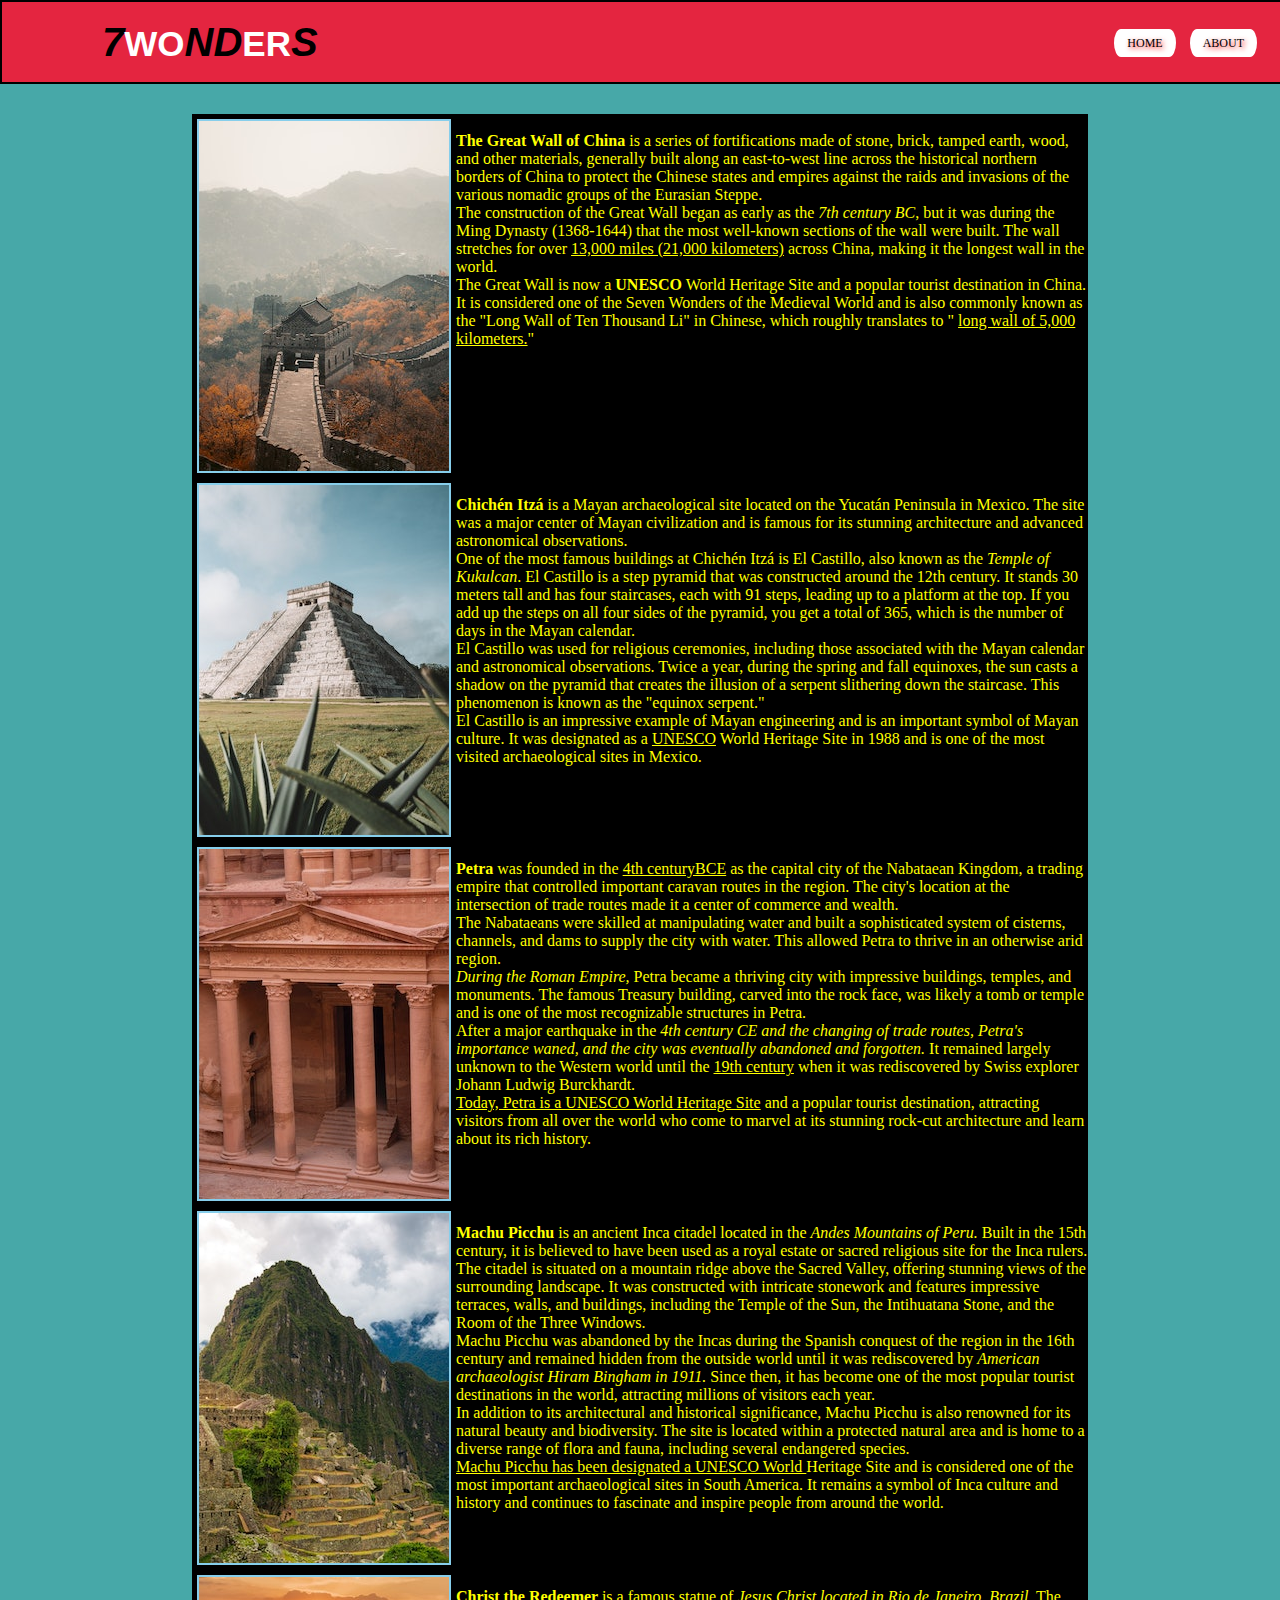
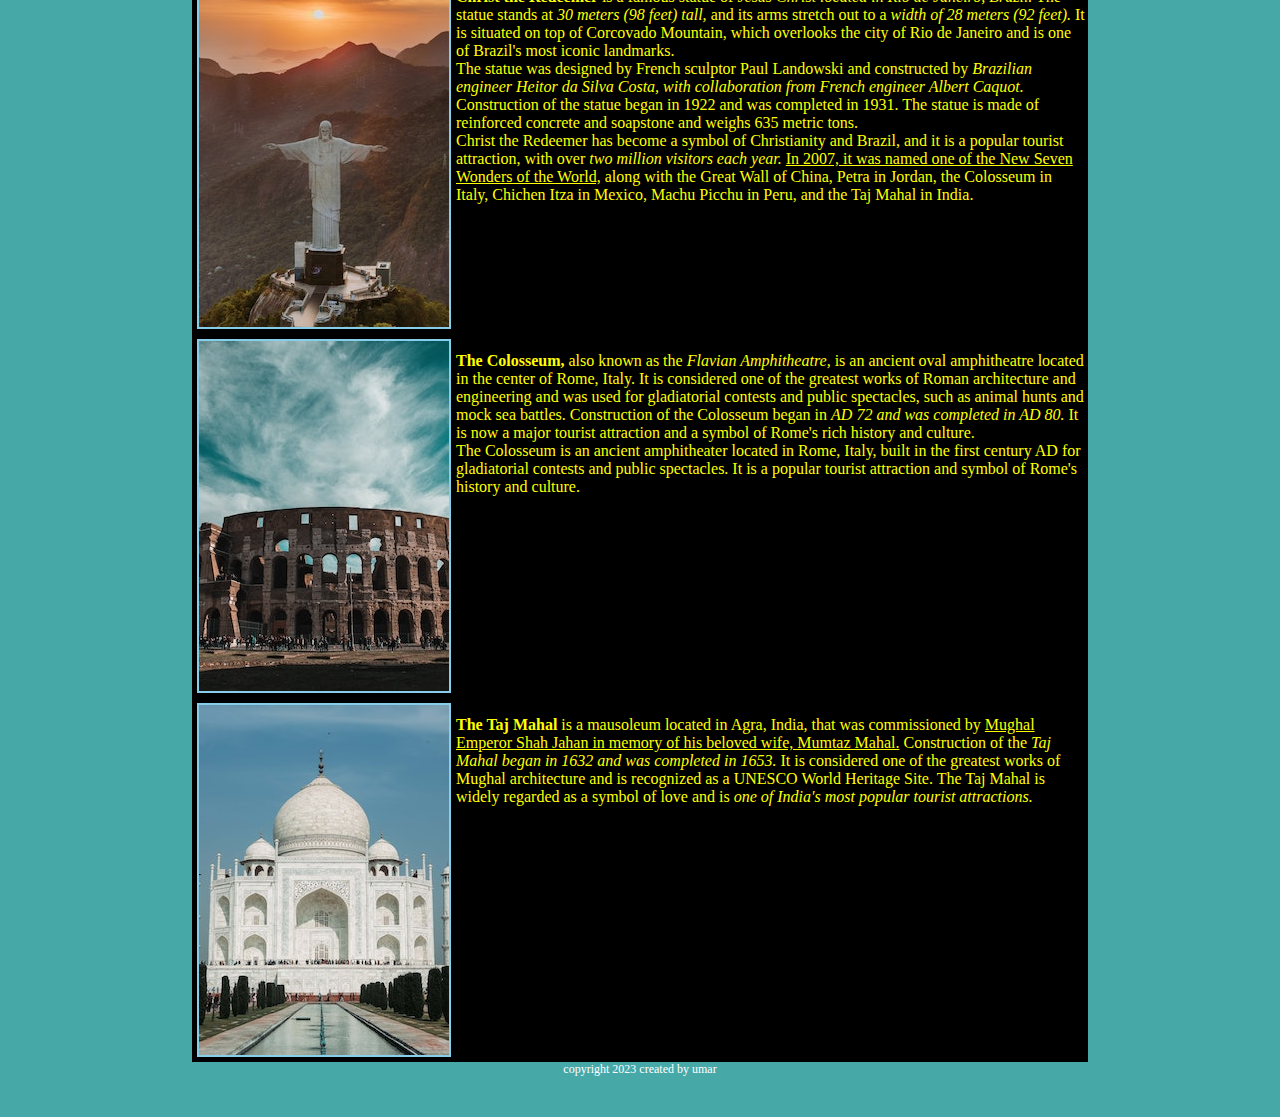
<file: umar.html>
<!DOCTYPE html>
<html lang="en">

	<head>
		<meta charset="UTF-8">
		<meta name="viewport" content="width=device-width, initial-scale=1.0">
		<title>Document</title>
		<link rel="stylesheet" href="umar.css">
	</head>

	<body><nav>
		<label for class="logo"><span>7</span>WO<span>ND</span>ER<span>S</span></label>

   <!--      <ul>
			<li><a href="sign in.html" class="log"> Sign in</a></li>
			<li><a href="login.html" class="log"> Sign up</a></li>

		</ul> -->
		<ul>
			<div class="but">
				<li><a href="index.html" class="bt"> Home</a></li>
				<li><a href="umar.html" class="bt"> About</a></li>
			<!-- 	<li><a href="#" class="bt"> Home</a></li>
				<li><a href="#" class="bt"> Contact</a></li>
 -->
			</div>
		</ul>
		</nav>
<div class="container">
		<div class="card1">

			<a name="para 1"> </a>
			<p class="g">

				<img src="Great Wall of china1.jpg" alt="The great wall of china"><br>

				<b>The Great Wall of China</b> is a series of fortifications made of
				stone, brick, tamped earth, wood, and other materials, generally built along
				an east-to-west line across the historical northern borders of China to
				protect the Chinese states and empires against the raids and invasions of
				the various nomadic groups of the Eurasian Steppe.<br>
				The construction of the Great Wall began as early as the <i>7th century BC</i>,
				but
				it was during the Ming Dynasty (1368-1644) that the most well-known sections
				of the wall were built. The wall stretches for over <u> 13,000 miles (21,000
					kilometers)</u> across China, making it the longest wall in the world.<br>
				The Great Wall is now a <b>UNESCO</b> World Heritage Site and a popular
				tourist
				destination in China. It is considered one of the Seven Wonders of the
				Medieval World and is also commonly known as the
				"Long Wall of Ten Thousand Li" in Chinese, which roughly translates to
				" <u>long wall of 5,000 kilometers.</u>"

			</p>

			<div class="card1">

				<a name="para 2"> </a>
				<p class="f">
					<img src="chichen itza1.jpg" alt=" Chichén Itzá El Castillo"><br>
					<b>Chichén Itzá </b>is a Mayan archaeological site located on the
					Yucatán Peninsula in Mexico. The site was a major center of Mayan
					civilization and is famous for its stunning architecture and advanced
					astronomical observations.<br>
					One of the most famous buildings at Chichén Itzá is El Castillo, also known
					as the <i> Temple of Kukulcan</i>. El Castillo is a step pyramid that was
					constructed
					around the 12th century. It stands 30 meters tall and has four staircases,
					each with 91 steps, leading up to a platform at the top. If you add up the
					steps on all four sides of the pyramid, you get a total of 365, which is
					the number of days in the Mayan calendar.<br>
					El Castillo was used for religious ceremonies, including those associated
					with the Mayan calendar and astronomical observations. Twice a year, during
					the spring and fall equinoxes, the sun casts a shadow on the pyramid that
					creates the illusion of a serpent slithering down the staircase. This
					phenomenon is known as the "equinox serpent."<br>
					El Castillo is an impressive example of Mayan engineering and is an
					important
					symbol of Mayan culture. It was designated as a <u>UNESCO</u> World
					Heritage Site
					in 1988 and is one of the most visited archaeological sites in Mexico.
				</p>

				<div class="card1">

					<a name="para 3"> </a>
					<p class="e"> <img src="Petra1.jpg" alt=" Petra "> <br>
						<b>Petra</b> was founded in the <u>4th centuryBCE</u> as the capital city
						of
						the Nabataean Kingdom, a trading empire that controlled important caravan
						routes in the region. The city's location at the intersection of trade
						routes made it a center of commerce and wealth.<br>
						The Nabataeans were skilled at manipulating water and built a
						sophisticated
						system of cisterns, channels, and dams to supply the city with water. This
						allowed Petra to thrive in an otherwise arid region.<br>
						<i>During the Roman Empire,</i> Petra became a thriving city with impressive
						buildings, temples, and monuments. The famous Treasury building, carved
						into
						the rock face, was likely a tomb or temple and is one of the most
						recognizable structures in Petra.<br>
						After a major earthquake in the <i> 4th century CE and the changing of trade
						routes, Petra's importance waned, and the city was eventually abandoned
						and
						forgotten. </i> It remained largely unknown to the Western world until the <u> 19th
						century</u> when it was rediscovered by Swiss explorer Johann Ludwig
						Burckhardt.<br>
					<u>Today, Petra is a UNESCO World Heritage Site</u> and a popular tourist
						destination, attracting visitors from all over the world who come to
						marvel
						at its stunning rock-cut architecture and learn about its rich history.<br>
					</p>

					<div class="card1">

						<a name="para 4"> </a>
						<p class="d"> <img src="Machu Picchu1.jpg" alt=" Machu Picchu "><br>
							<b> Machu Picchu </b>is an ancient Inca citadel located in the <i> Andes Mountains of
							Peru.</i>  Built in the 15th century, it is believed to have been used as a
							royal estate or sacred religious site for the Inca rulers.<br>
							The citadel is situated on a mountain ridge above the Sacred Valley,
							offering
							stunning views of the surrounding landscape. It was constructed with
							intricate stonework and features impressive terraces, walls, and
							buildings,
							including the Temple of the Sun, the Intihuatana Stone, and the Room of
							the Three Windows.<br>
							Machu Picchu was abandoned by the Incas during the Spanish conquest of
							the
							region in the 16th century and remained hidden from the outside world
							until
							it was rediscovered by <i> American archaeologist Hiram Bingham in 1911.</i>
							Since
							then, it has become one of the most popular tourist destinations in the
							world, attracting millions of visitors each year.<br>
							In addition to its architectural and historical significance, Machu
							Picchu
							is
							also renowned for its natural beauty and biodiversity. The site is
							located
							within a protected natural area and is home to a diverse range of flora
							and
							fauna, including several endangered species.<br>
							<u>Machu Picchu has been designated a UNESCO World </u>Heritage Site and is
							considered one of the most important archaeological sites in South
							America.
							It remains a symbol of Inca culture and history and continues to
							fascinate
							and inspire people from around the world.<br>
						</p>

						<div class="card1">

							<a name="para 5"> </a>
							<p class="c"><img src="Christ The Redeemer.jpg"
									alt="Christ the Redeemer "><br>
								<b>Christ the Redeemer </b> is a famous statue of <i> Jesus Christ located in Rio de
								Janeiro, Brazil.</i> The statue stands at <i>30 meters (98 feet) tall,</i> and its
								arms
								stretch out to a <i>width of 28 meters (92 feet).</i> It is situated on top of
								Corcovado Mountain, which overlooks the city of Rio de Janeiro and is
								one of Brazil's most iconic landmarks.<br>
								The statue was designed by French sculptor Paul Landowski and
								constructed by
								<i>Brazilian engineer Heitor da Silva Costa, with collaboration from French
								engineer Albert Caquot.</i> Construction of the statue began in 1922 and was
								completed in 1931. The statue is made of reinforced concrete and
								soapstone and weighs 635 metric tons.<br>
								Christ the Redeemer has become a symbol of Christianity and Brazil, and
								it is a popular tourist attraction, with over <i>two million visitors each year. </i>
								<u> In 2007, it was named one of the New Seven Wonders of the World,</u> along with
								the Great Wall of China, Petra in Jordan, the Colosseum in Italy, Chichen
								Itza in Mexico, Machu Picchu in Peru, and the Taj Mahal in India.<br>
							</p>

							<div class="card1">

								<a name="para 6"> </a>
								<p class="b"><img src="Colosseum1.jpg" alt="Colosseum"><br>
									<b>The Colosseum,</b> also known as the <i> Flavian Amphitheatre,</i> is an ancient oval
									amphitheatre located in the center of Rome, Italy. It is considered one	of
									the greatest works of Roman architecture and engineering and was used for
									gladiatorial contests and public spectacles, such as animal hunts and
									mock
									sea battles. Construction of the Colosseum began in <i>AD 72 and was
										completed
										in AD 80.</i> It is now a major tourist attraction and a symbol of Rome's
									rich history and culture.<br>
									The Colosseum is an ancient amphitheater located in Rome, Italy, built
									in the
									first century AD for gladiatorial contests and public spectacles. It is a
									popular tourist attraction and symbol of Rome's history and culture.<br>
								</p>

								<div class="card1">

									<a name="para 7"> </a>
									<p class="a"><img src="TajMahal1.jpg" alt=" Taj Mahal "><br>
										<b>The Taj Mahal</b> is a mausoleum located in Agra, India, that was
										commissioned by <u> Mughal Emperor Shah Jahan in memory of his beloved wife,
											Mumtaz Mahal.</u>
										Construction of the <i>Taj Mahal began in 1632 and was completed in 1653.</i>
										It is considered one of the greatest works of Mughal architecture and is
										recognized
										as a UNESCO World Heritage Site. The Taj Mahal is widely regarded as a
										symbol of love and is <i> one of India's most popular tourist attractions.</i><br>
									</p>
								</div>
								<footer>
									<div class="foot">
										<p>copyright 2023 created by umar</p>
									</div>
								</footer>
								</body>

							</html>
</file>
<file: umar.css>
*{
    margin: 0;
    padding: 0;
}
body{
    background: rgb(71, 168, 168);
   
    color: #000;
    text-align: left;
   
}
nav {
    background: rgba(255, 15, 47, 0.856);

    height: 80px;
    width: 100%;
    border: 2px solid black;

}
 span{
    color: rgb(0, 0, 0);
    font-size: 40px;
    font-style: italic;
    
}

label.logo {
    color: #fff;
    font-size: 35px;
    line-height: 80px;
    padding: 0;
    padding-left: 100px;
    font-weight: bold;
    font-family: 'Arial Narrow Bold', sans-serif;
}
.bt{
    text-decoration: none;
    background-color: #fff;
    color: black;
}

nav ul {
    float: right;
    margin-right: 20px;
}

nav ul li {
    display: inline-block;
    line-height: 80px;
    margin: 0 5px;


}

nav ul li a {
    color: #fff;
    font-size: 12px;
    text-transform: uppercase;
    border-radius: 3px;
    padding: 7px 13px;
    border-radius: 10px/20px;
    text-shadow: 2px 2px 5px red;
}

nav .log {
    background: #000;
    transition: 0.5s;
    text-transform: none;


}
@media screen and (max-width:500px){
    label.logo {
        color: #fff;
        font-size: 25px;
        padding-left: 50px;
       
    }
    span{
        color:#000;
        font-size: 25px;
        font-style: italic;
        font-weight: bold;
        
    }
   

}



a:hover {
    color: yellow;
    background-color: rgb(40, 55, 45);
    text-transform: uppercase;
}

a:active {
    background-color: aqua;
    color: black;
    font-weight: bold;
}
.container{
    width: 70%;
    margin: 30px auto;
}

.g{
    clear: left;
    background:#000; 
    color: yellow;
    overflow: auto;
  

   
}

.g  img{
float: left;
margin-right: 1rem;
margin: 5px;
    border: 2px solid skyblue;
}
.f{
    clear: left;
 
     background:#000; 
     color: yellow;
    overflow: auto;
  

}
.f img{
    float: left;
margin-right: 1rem;
margin: 5px;
border: 2px solid skyblue;
}
.e{
    clear: left;
    background:#000; 
    color: yellow;
    overflow: auto;
  

}
.e img{
    float: left;
margin-right: 1rem;
margin: 5px;
    border: 2px solid skyblue;
}
.d{
    clear: left;
    background:#000; 
    color: yellow;
    overflow: auto;
 
}
.d img{
    float: left;
margin-right: 1rem;
margin: 5px;
    border: 2px solid skyblue;
}
.c{
    clear: left;
    background:#000; 
    color: yellow;
    overflow: auto;
   
}
.c img{
    float: left;
margin-right: 1rem;
margin: 5px;
    border: 2px solid skyblue;
}
.b{
    clear: left;
    background:#000; 
    color: yellow;
    overflow: auto;

}
.b img{
    float: left;
margin-right: 1rem;
margin: 5px;
    border: 2px solid skyblue;
}
.a{
    clear: left;
    background:#000; 
    color: yellow;
    overflow: auto;

}
.a img{
    float: left;
margin-right: 1rem;
margin: 5px;
    border: 2px solid skyblue;
}
.foot {
    align-items: center;
    text-align: center;
    box-sizing: border-box;
    font-size: 12px;
    padding-bottom: 5px;
    color: #fff;


} 
.foot p{
    position: relative;
    bottom: 0px;
 
    color: #fff;
    padding-bottom: 5px;
   
}
</file>
